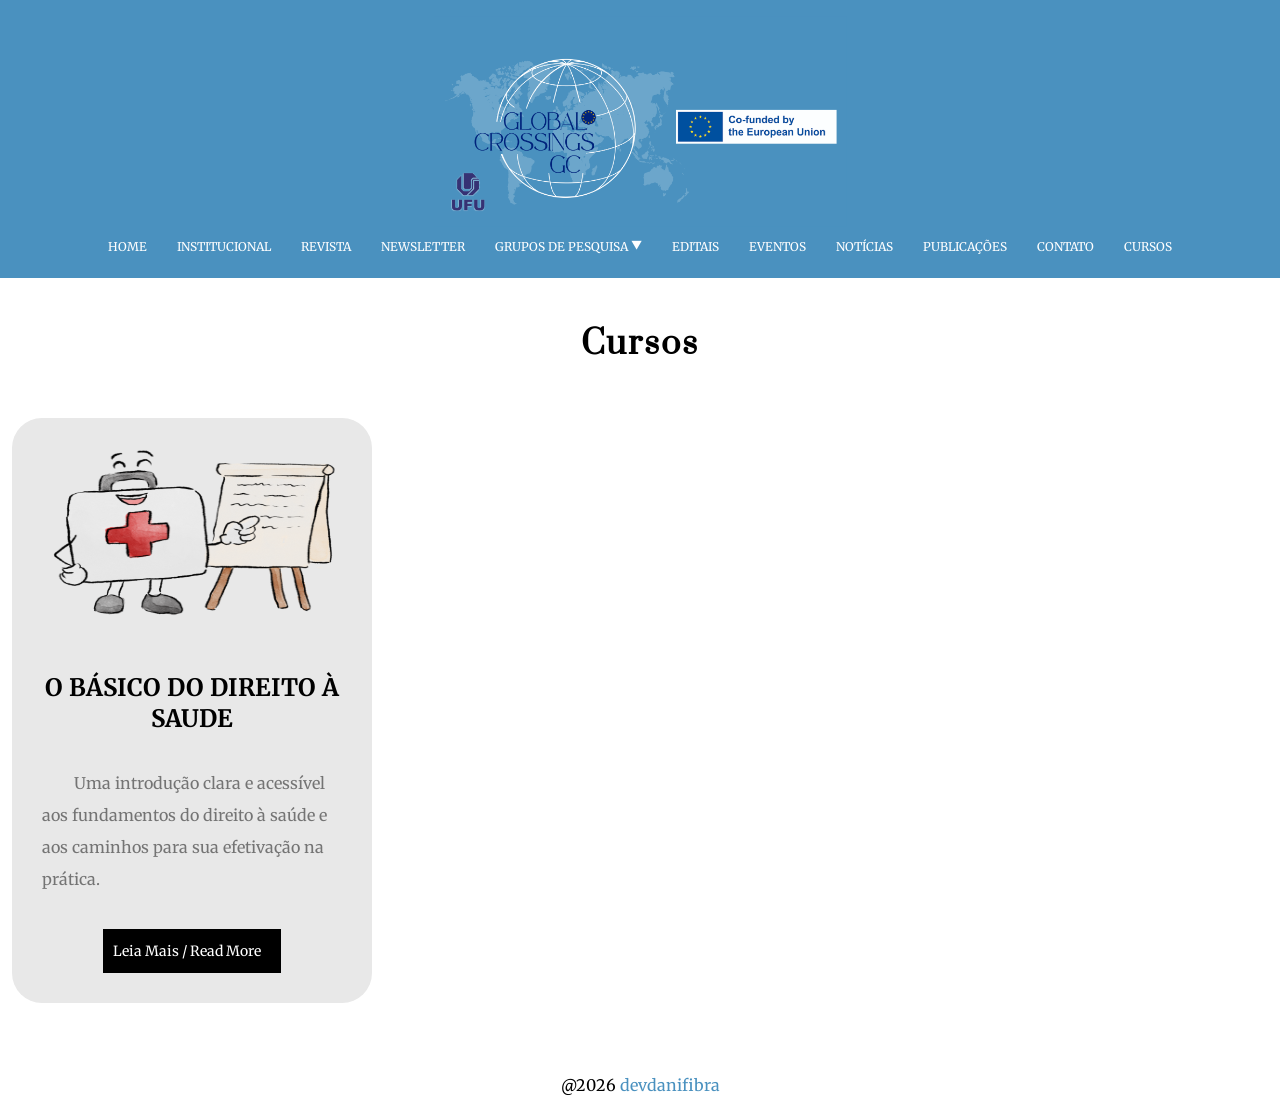
<file: index.html>
<!DOCTYPE html>
<html lang="pt-br">

<head>
    <meta charset="UTF-8">
    <meta name="viewport" content="width=device-width, initial-scale=1.0">
    <title>Global Crossings</title>
    <link rel="stylesheet" href="arquivos/style.css">
    <script src="arquivos/script.js" type="module"></script>
    <link rel="shortcut icon" href="arquivos/imagens/favicon.ico" type="image/x-icon">

    <!-- Google fonts Merriweather e Prata -->
    <link rel="preconnect" href="https://fonts.googleapis.com">
    <link rel="preconnect" href="https://fonts.gstatic.com" crossorigin>
    <link href="https://fonts.googleapis.com/css2?family=Merriweather:wght@400;700&display=swap" rel="stylesheet">
    <link href="https://fonts.googleapis.com/css2?family=Prata&display=swap" rel="stylesheet">

    <!-- Bootstrap icons -->
    <link rel="stylesheet" href="https://cdn.jsdelivr.net/npm/bootstrap-icons@1.10.5/font/bootstrap-icons.css">
</head>

<body>

    <header>
        <div>
            <a href="https://www.globalcrossings.com.br/">
                <img src="arquivos/logo.png" alt="Logo do site">
            </a>
        </div>
        <nav class="nav-menu">

            <div class="menu-toggle" id="menuToggle">
                <i class="bi bi-list"></i>
            </div>
            
            <!--Links para menu-->
            <ul id="navMenuList">
                <li><a href="https://www.globalcrossings.com.br/">Home</a></li>
                <li><a href="https://www.globalcrossings.com.br/institucional/">Institucional</a></li>
                <li><a href="https://www.globalcrossings.com.br/revista/index.php/gc">Revista</a></li>
                <li><a href="https://www.globalcrossings.com.br/newsletter/">Newsletter</a></li>

                <li class="dropdown">
                    <a href="https://www.globalcrossings.com.br/grupos-2/" class="active">Grupos de pesquisa ▼</a>
                    <ul class="submenu">
                        <li>
                            <a href="https://www.globalcrossings.com.br/oieods/">OIEODS/UFO</a>
                        </li>
                        <li>
                            <a href="https://www.globalcrossings.com.br/bbdh/">
                                BBDH/UFU
                            </a>
                        </li>
                        <li>
                            <a href="https://www.globalcrossings.com.br/clinica/">HUMANITAS/UFU</a>
                        </li>
                    </ul>
                </li>

                <li><a href="https://www.globalcrossings.com.br/editais/">Editais</a></li>
                <li><a href="https://www.globalcrossings.com.br/eventos/">Eventos</a></li>
                <li><a href="https://www.globalcrossings.com.br/noticias-2/">notícias</a></li>
                <li><a href="https://www.globalcrossings.com.br/publicacoes/">Publicações</a></li>
                <li><a href="https://www.globalcrossings.com.br/contato/">Contato</a></li>
                <li><a href="index.html">Cursos</a></li>
            </ul>
        </nav>
    </header>

    <section style="padding: 12px;">

        <div class="cursos">
            <h1>Cursos</h1>
            <div class="cursos-container" id="cursosContainer"></div>
        </div>

    </section>

    <div class="curso-modal-overlay" id="cursoModal">
        <div class="curso-modal">
            <button class="curso-modal-fechar" aria-label="Fechar modal">
                ✕
            </button>

            <h2 class="curso-modal-titulo" id="cursoModalTitulo">Título do Curso</h2>
            <p class="curso-modal-texto" id="cursoModalTexto">
                Este é um texto de exemplo dentro do modal. Aqui você pode colocar
                qualquer conteúdo relacionado ao curso.
            </p>
        </div>
    </div>

    <footer>
        @2026 <a href="https://devdanifibra.vercel.app" target="_blank">devdanifibra</a>
    </footer>

</body>

</html>
</file>
<file: arquivos/style.css>
@import 'css/_uso_geral.css';
@import 'css/curso.css';
@import 'css/modal.css';
@import 'css/modal_quiz.css';
</file>
